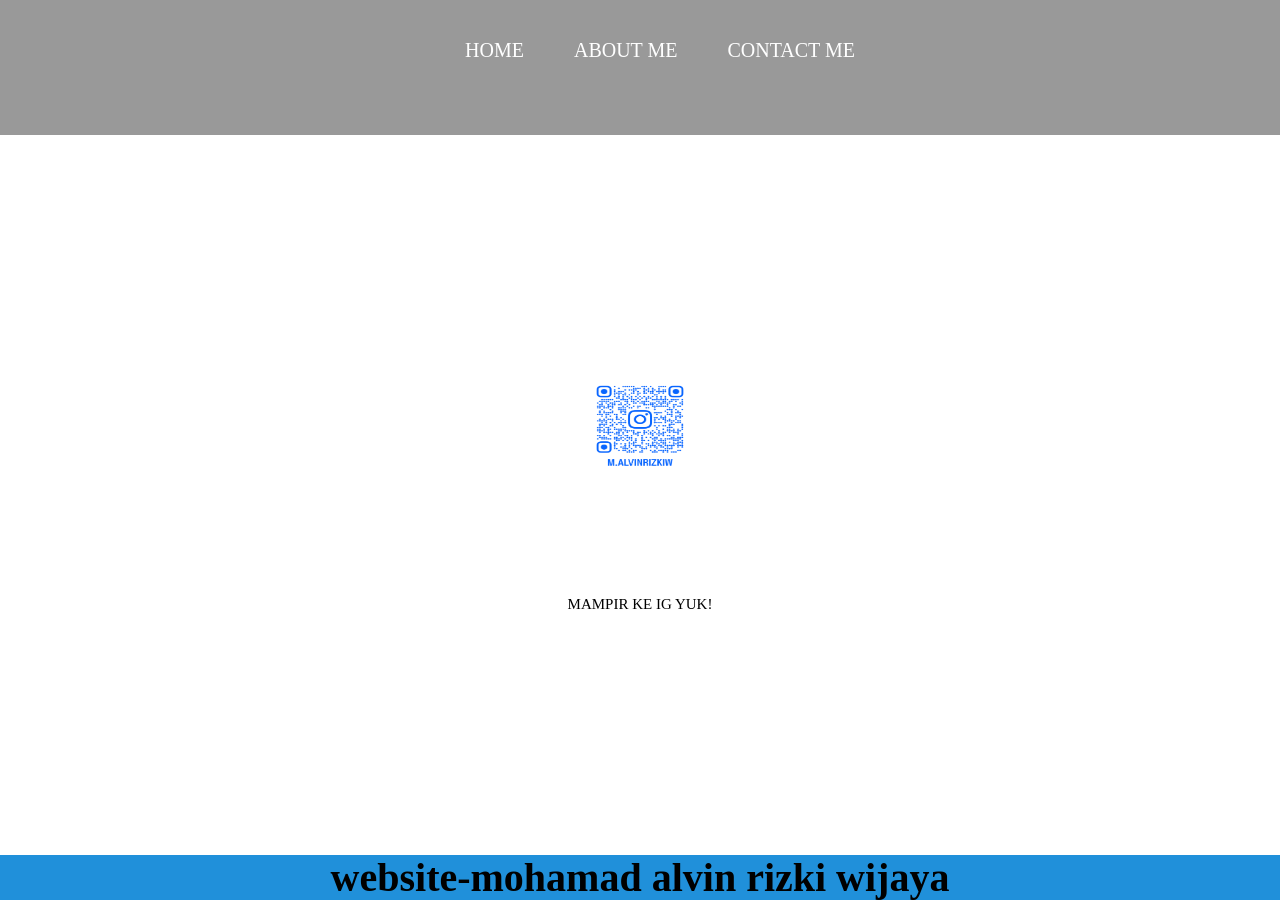
<file: index.html>
<html>
    <head>
        <title>WEB Alvin</title>
        <link rel="stylesheet" href="style.css" />
    </head>
    <body>
        <div class="container">

        
      <!-- NAVIGATION BAR -->
        <div class="container-navbar">
            <ul class="ul-navbar">
                <li class="li-navbar">
                    <a href="#" class="a-navbar">HOME</a>
                </li>
                <li class="li-navbar">
                    <a href="about.html" class="a-navbar">ABOUT ME</a>
                </li>
                <li class="li-navbar">
                    <a HREF="contact.html" class="a-navbar">CONTACT ME</a>
                </li>
            </ul>
        </div>
      <!-- NAVIGATION BAR SELESAI -->

      <!-- CONTENT 1 -->
        <div class="container-content">
            <a href="https://www.instagram.com/m.alvinrizkiw?stkn=NnVoMXh0dzNvY3R0&utm_source=qr" 
            class="a-content">
                <img src="m.alvinrizkiw_qr.png" class="img-content" />
                <p>MAMPIR KE IG YUK!</p>
            </a>
        </div>
      <!-- CONTENT 1 END -->

      <!-- FOOTER -->
        <div class="container-footer">
            <h1 class="h1-footer">website-mohamad alvin rizki wijaya</h1>
            
        </div>
      <!-- FOOTER END -->
        </div>
    </body>
</html>
</file>
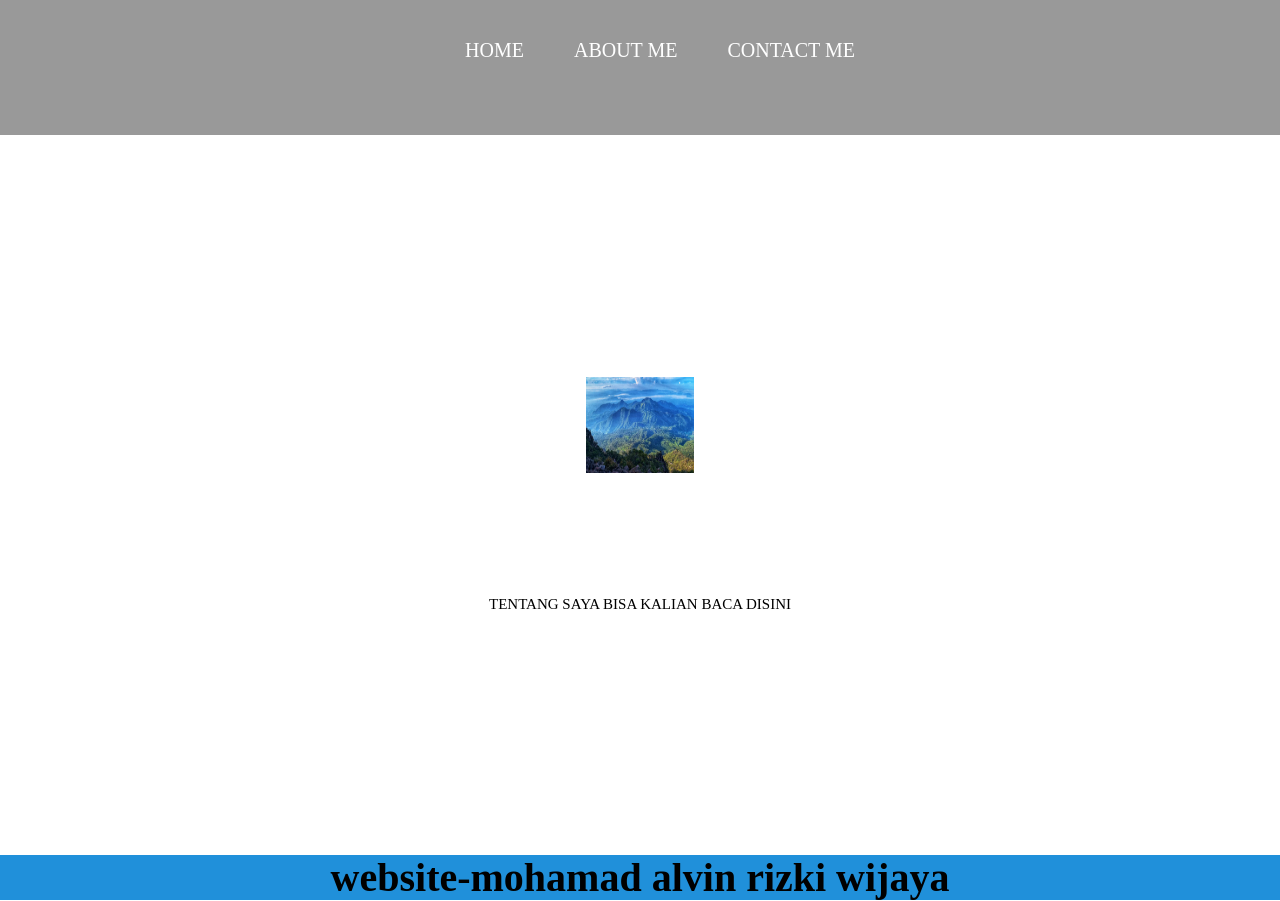
<file: about.html>
<html>
    <head>
        <title>ABOUT ME</title>
        <link rel="stylesheet" href="style.css" />
    </head>
    <body>
        <div class="container">

        
      <!-- NAVIGATION BAR -->
        <div class="container-navbar">
            <ul class="ul-navbar">
                <li class="li-navbar">
                    <a href="index.html" class="a-navbar">HOME</a>
                </li>
                <li class="li-navbar">
                    <a href="about.html" class="a-navbar">ABOUT ME</a>
                </li>
                <li class="li-navbar">
                    <a HREF="contact.html" class="a-navbar">CONTACT ME</a>
                </li>
            </ul>
        </div>
      <!-- NAVIGATION BAR SELESAI -->

      <!-- CONTENT 1 -->
        <div class="container-content">
            <a href="https://www.instagram.com/m.alvinrizkiw?stkn=NnVoMXh0dzNvY3R0&utm_source=qr" 
            class="a-content">
                <img src="FOTO1.jpg" class="img-content" />
                <p>TENTANG SAYA BISA KALIAN BACA DISINI</p>
            </a>
        </div>
      <!-- CONTENT 1 END -->

      <!-- FOOTER -->
        <div class="container-footer">
            <h1 class="h1-footer">website-mohamad alvin rizki wijaya</h1>
            
        </div>
      <!-- FOOTER END -->
        </div>
    </body>
</html>
</file>
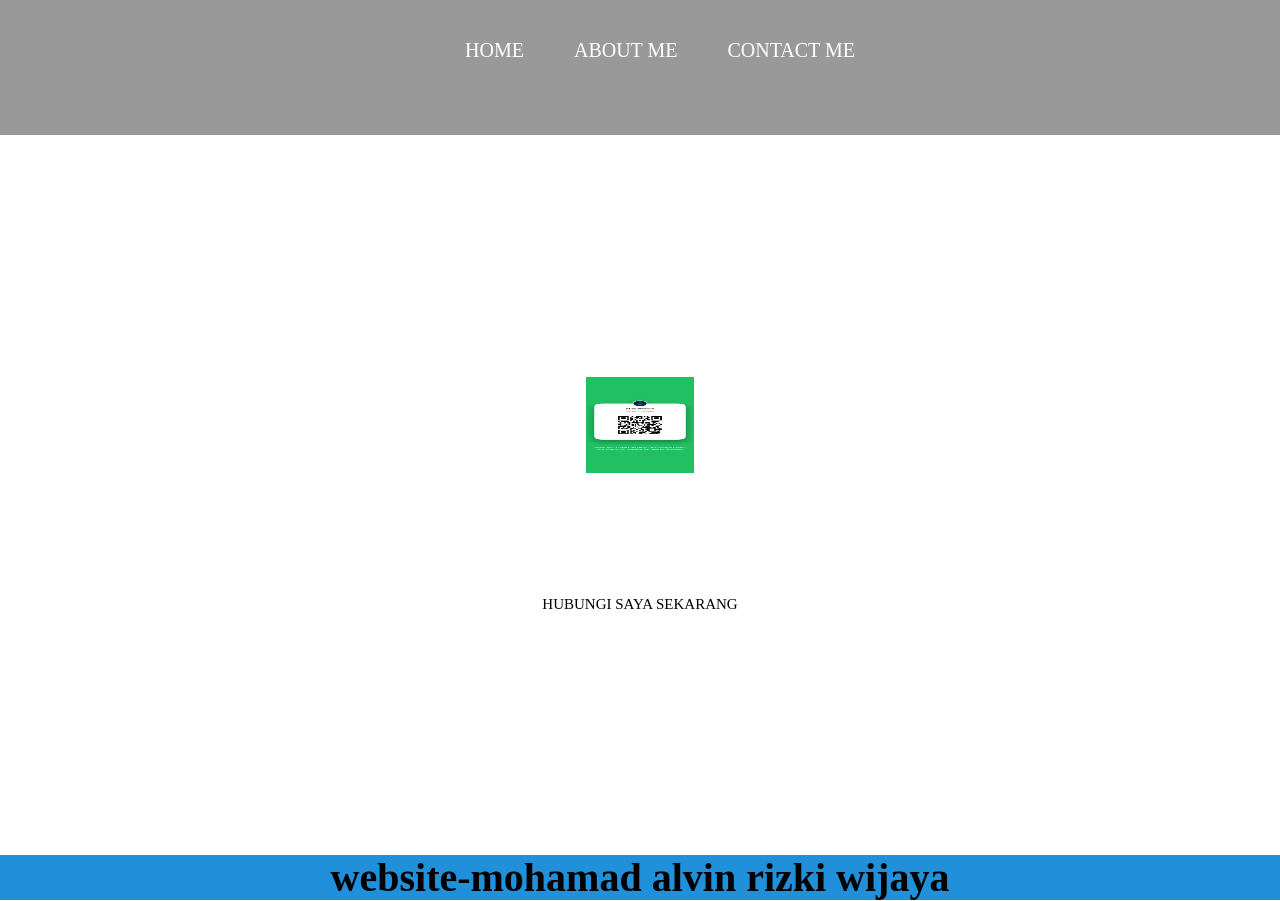
<file: contact.html>
<html>
    <head>
        <title>KONTAK SAYA</title>
        <link rel="stylesheet" href="style.css" />
    </head>
    <body>
        <div class="container">

        
      <!-- NAVIGATION BAR -->
        <div class="container-navbar">
            <ul class="ul-navbar">
                <li class="li-navbar">
                    <a href="index.html" class="a-navbar">HOME</a>
                </li>
                <li class="li-navbar">
                    <a href="about.html" class="a-navbar">ABOUT ME</a>
                </li>
                <li class="li-navbar">
                    <a HREF="contact.html" class="a-navbar">CONTACT ME</a>
                </li>
            </ul>
        </div>
      <!-- NAVIGATION BAR SELESAI -->

      <!-- CONTENT 1 -->
        <div class="container-content">
            <a href="085367267462" 
            class="a-content">
                <img src="fotowa.jpeg" class="img-content" />
                <p>HUBUNGI SAYA SEKARANG</p>
            </a>
        </div>
      <!-- CONTENT 1 END -->

      <!-- FOOTER -->
        <div class="container-footer">
            <h1 class="h1-footer">website-mohamad alvin rizki wijaya</h1>
            
        </div>
      <!-- FOOTER END -->
        </div>
    </body>
</html>
</file>
<file: style.css>
*,
html {
    margin: 0;
    padding: ;
}

.container {
    

}

.container-navbar {
    background-color: #999; 
    width: 100%;
    height: 15vh;
}

.ul-navbar {
    display: flex;
    height: 100px;
    justify-content: center;
    align-items: center;
}

.li-navbar {
    list-style-type: none;
    padding: 20px;
    margin: 5px;
    color: white;
    font-size: 20px;
}

.li-navbar:hover {
    background-color: rgb(105, 118, 183);
    transition: .2s ease-in-out;
    transition-delay: .3s;
    border-radius: 8px;
    box-shadow: 10px 10px 5px lightblue inset;
}

.a-navbar {
    color: white;
    text-decoration: none;
}

.container-content {
    background-color: white;
    display: flex;
    justify-content: center;
    align-items: center;
    height: 80vh;
}

.a-content {
    color: black;
    text-decoration: none;
    font-size: 15px;
    width: 720px;
    height: 480px;
    display: flex;
    flex-direction: column;
    justify-content: space-evenly;
    align-items: center;
    border-radius: 80px;
}

.img-content {
    width: 15%;
    height: 20%;
}

.container-footer{
    height: 5vh;
    background-color: rgb(32, 144, 218);
    display: flex;
    justify-content: center;
    align-items: center;
}

.h1-footer{
    font-size: 40px;
}
</file>
